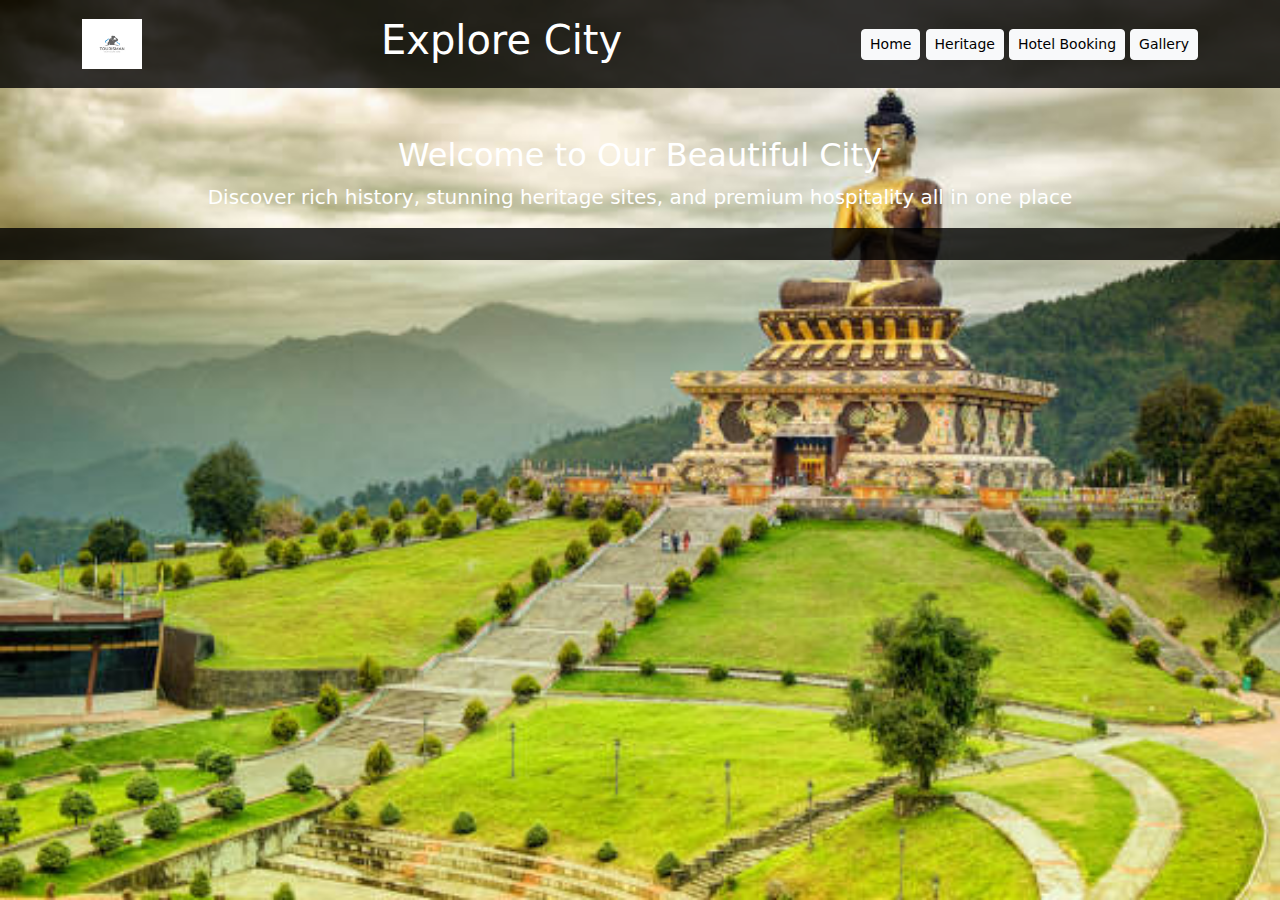
<file: index.html>
<!DOCTYPE html>
<html>
    <head>
      <meta charaset="UTF-8">
      <meta name="viewport" content="width=device-width, initial-scale=1">
      <title>Tourism Guide - Home</title>  
      <link href="https://cdn.jsdelivr.net/npm/bootstrap@5.3.0/dist/css/bootstrap.min.css" rel="stylesheet">
      <link rel="icon" type="img" href="index1.jpg">
      <link rel="stylesheet" href="style.css">
    </head>
    <body>
        <header class="header">
            <div class="container d-flex justify-content-between align-items-center py-3">
           
                <img src="tour_logo.jpg" alt="Logo" height="50">
                <h1 class="text-white">Explore City</h1>
                <nav>
                    <a href="index.html" class="btn btn-light btn-sm">Home</a>
                    <a href="heritage.html" class="btn btn-light btn-sm">Heritage</a>
                    <a href="booking.html" class="btn btn-light btn-sm">Hotel Booking</a>
                    <a href="gallery.html" class="btn btn-light btn-sm">Gallery</a>
                </nav>
            </div>
        </header>
        <main class="container text-white text-center mt-5">
            <h2>Welcome to Our Beautiful City</h2>
            <p class="lead">Discover rich history, stunning heritage sites, and premium hospitality all in one place</p>
        </main>
        <footer class="footer text-white text-center py-3">

        </footer>
    </body>
</html>
</file>
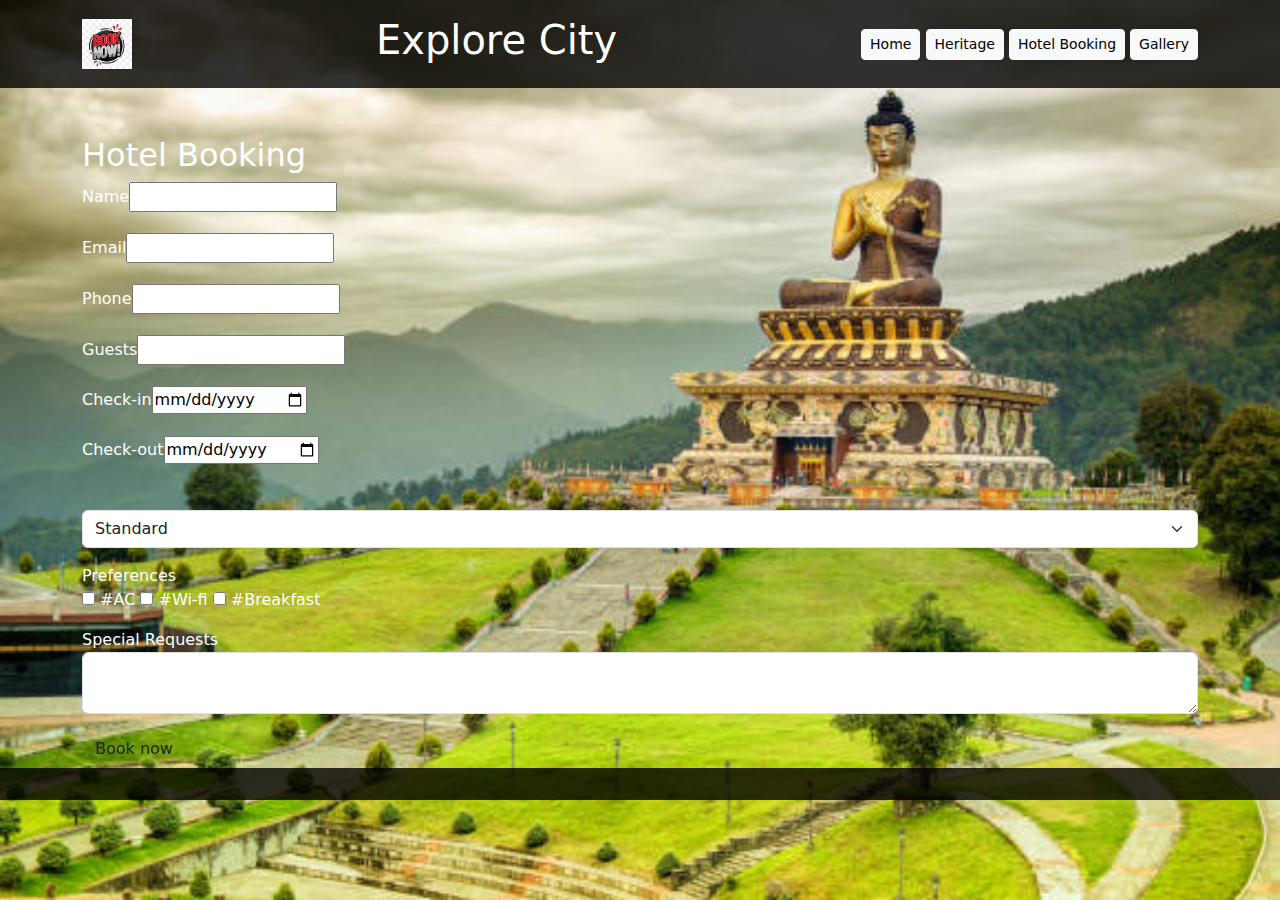
<file: booking.html>
<!DOCTYPE html>
<html>
    <head>
        <meta name="viewport" content="width=device-width, initial-scale=1">
      <link href="https://cdn.jsdelivr.net/npm/bootstrap@5.3.0/dist/css/bootstrap.min.css" rel="stylesheet">
      <link rel="icon" type="img" href="hotel1.jpg">
      <link rel="stylesheet" href="style.css">
      <title>Hotel Booking</title> 
    </head>
    <body>
        <header class="header">
            <div class="container d-flex justify-content-between align-items-center py-3">
                <img src="booking.png" alt="Logo" height="50">
                <h1 class="text-center">Explore City</h1>
                <nav>
                    <a href="index.html" class="btn btn-light btn-sm">Home</a>
                    <a href="heritage.html" class="btn btn-light btn-sm">Heritage</a>
                    <a href="booking.html" class="btn btn-light btn-sm">Hotel Booking</a>
                    <a href="gallery.html" class="btn btn-light btn-sm">Gallery</a>
                </nav>
            </div>
        </header>
        <main class="container text-white mt-5">
            <h2>Hotel Booking</h2>
            <form>
                <div class="mb-3"><label class="form-label">Name</label><input type="text"></div>
                <div class="mb-3"><label class="form-label">Email</label><input type="email"></div>
                <div class="mb-3"><label class="form-label">Phone</label><input type="tel"></div>
                <div class="mb-3"><label class="form-label">Guests</label><input type="number"></div>
                <div class="mb-3"><label class="form-label">Check-in</label><input type="date"></div>
                <div class="mb-3"><label class="form-label">Check-out</label><input type="date"></div>
                <div class="mb-3"><label class="form-label"></label>
                <select class="form-select">
                    <option>Standard</option>
                    <option>Deluxe</option>
                    <option>Suites</option>
                </select>
            </div>
            <div class="mb-3">
                <label>Preferences</label><br>
                <input type="checkbox"> #AC
                <input type="checkbox"> #Wi-fi
                <input type="checkbox"> #Breakfast
            </div>
            <div class="mb-3"><label>Special Requests</label><textarea class="form-control"></textarea></div>
            <button class="btn btn-sucess">Book now</button>
            </form>
        </main>
        <footer class="footer text-white text-center py-3"></footer>
    </body>
</html>
</file>
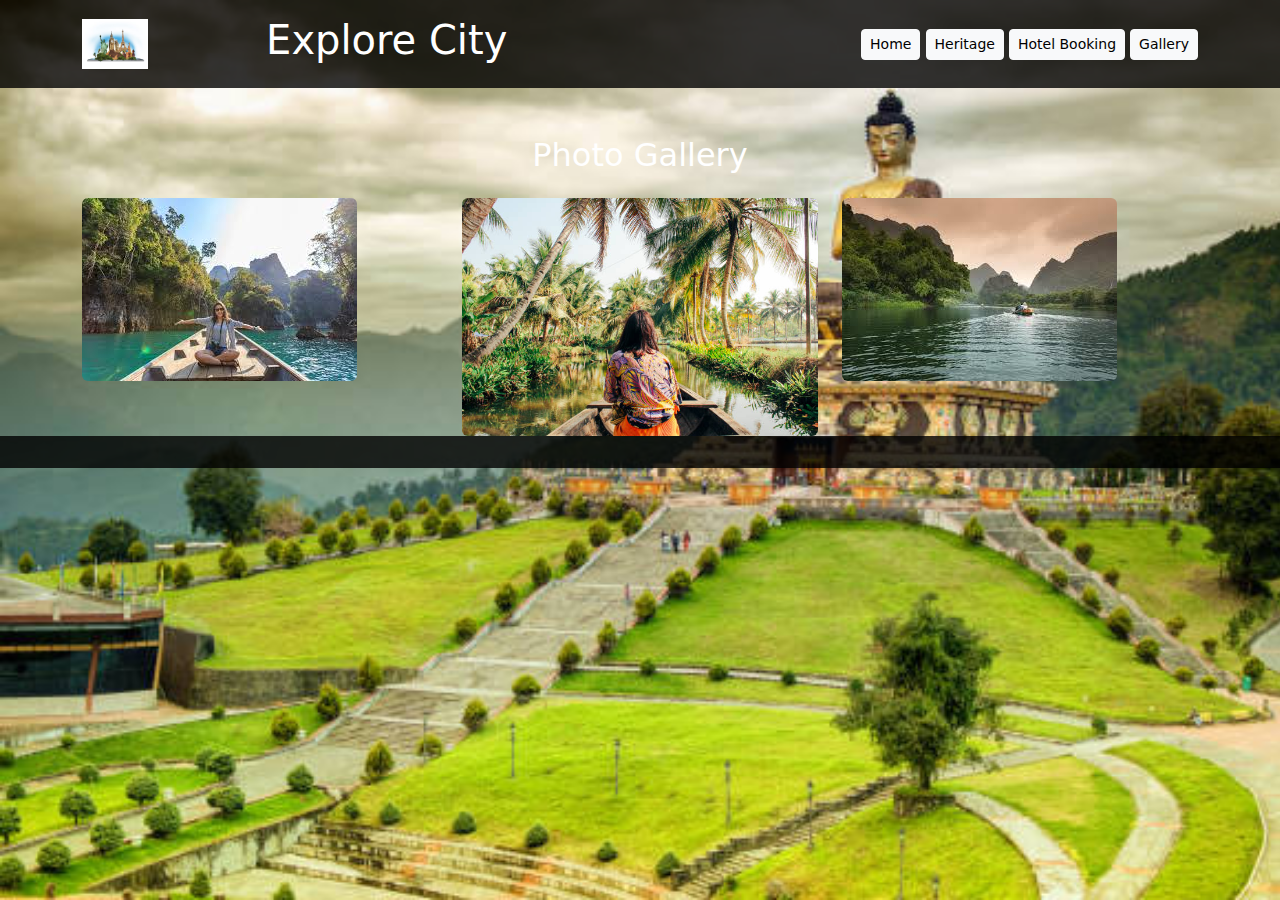
<file: gallery.html>
<!DOCTYPE html>
<html>
    <head>
        <meta name="viewport" content="width=device-width, initial-scale=1">
      <link href="https://cdn.jsdelivr.net/npm/bootstrap@5.3.0/dist/css/bootstrap.min.css" rel="stylesheet">
      <link rel="icon" type="img" href="gal3.jpg">
      <link rel="stylesheet" href="style.css">
      <title>Gallery</title>
    </head>
    <body>
        <header class="header">
             <div class="container d-flex justify-content-between align-items-center py-3">
               <img src="gal.avif" alt="Logo" height="50">
             <h1 class="text-white">Explore City</h1><br>
             <hr>
             <nav>
                <a href="index.html" class="btn btn-light btn-sm">Home</a>
                <a href="heritage.html" class="btn btn-light btn-sm">Heritage</a>
                <a href="booking.html" class="btn btn-light btn-sm">Hotel Booking</a>
                <a href="gallery.html" class="btn btn-light btn-sm">Gallery</a>
             </nav>
         </div>
    </header>
    <main class="container mt-5">
        <h2 class="text-white text-center mb-4">Photo Gallery</h2>
         <div class="row row-cols-1 row-cols-md-3 g-4">
            <div class="col"><img src="gal1.jpg" class="img-fluid rounded" alt="Site 1"></div>
            <div class="col"><img src="gal2.jpg" class="img-fluid rounded" alt="Site 2"></div>
            <div class="col"><img src="gal3.jpg" class="img-fluid rounded" alt="Site 3"></div>
         </div>
    </main>
    <footer class="footer text-white text-center py-3">
    </footer>
    </body>
</html>
</file>
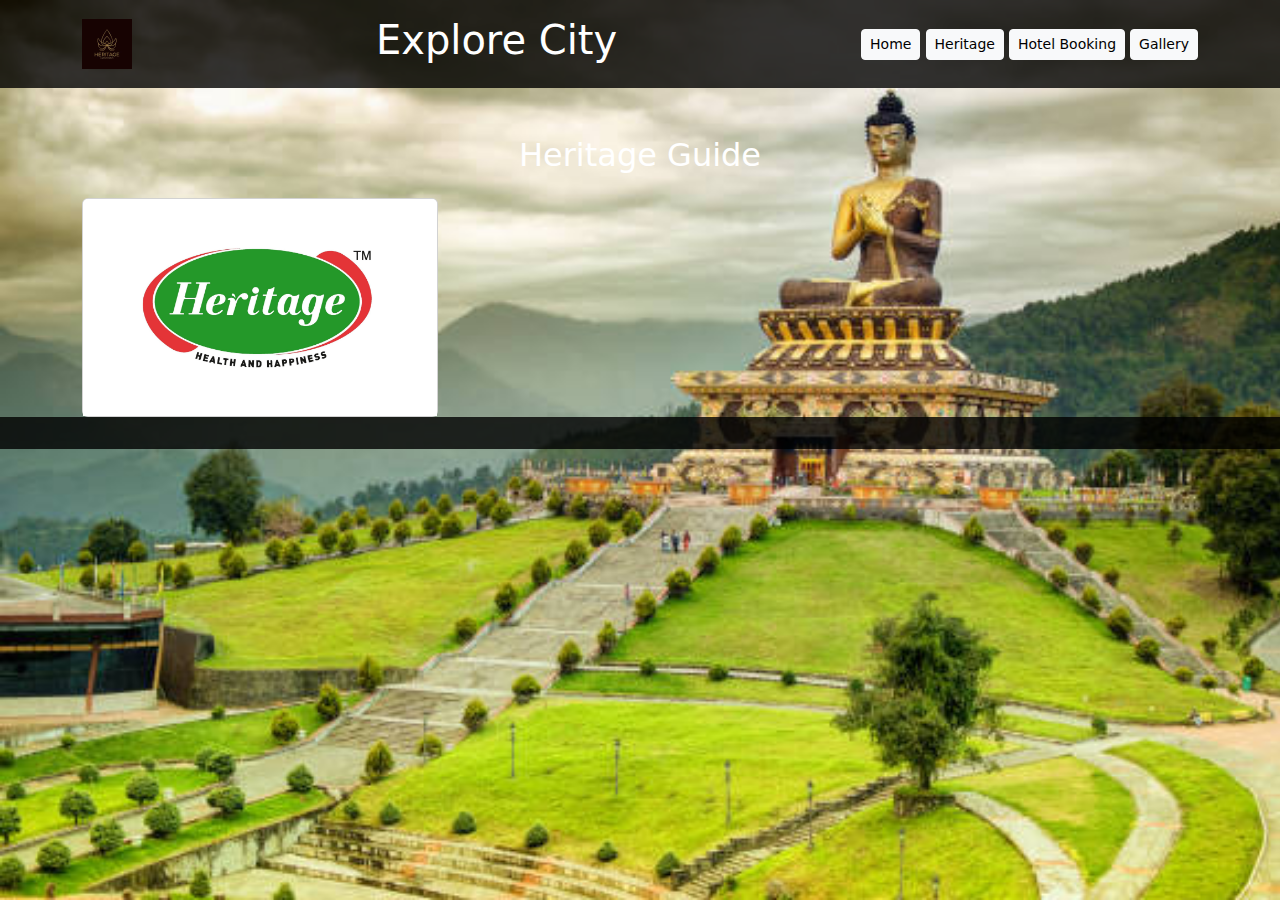
<file: heritage.html>
<!DOCTYPE html>
<html>
    <head>
        <meta charaset="UTF-8">
        <title>Heritage</title>
      <meta name="viewport" content="width=device-width, initial-scale=1">
      <link href="https://cdn.jsdelivr.net/npm/bootstrap@5.3.0/dist/css/bootstrap.min.css" rel="stylesheet">
      <link rel="icon" type="img" href="heritage1.png">
      <link rel="stylesheet" href="style.css">
    </head>
    <body>
        <header class="header">
            <div class="container d-flex justify-content-between align-items-center py-3">
                <img src="heritage.jpg" alt="Logo" height="50">
                <h1 class="text-white">Explore City</h1>
                <nav>
                    <a href="index.html" class="btn btn-light btn-sm">Home</a>
                    <a href="heritage.html" class="btn btn-light btn-sm">Heritage</a>
                    <a href="booking.html" class="btn btn-light btn-sm">Hotel Booking</a>
                    <a href="gallery.html" class="btn btn-light btn-sm">Gallery</a>
                </nav>
            </div>

        </header>
        <main class="container mt-5">
            <h2 class="text-white text-center mb-4">Heritage Guide</h2>
             <div class="row row-cols-1 row-cols-md-3 g-4">
                <div class="col">
                    <div class="card">
                        <img src="Heritage-Logo.jpg" class="card-img-top" alt="Heritage Site 1">
                    </div> 
                </div> 
             </div>
        </main>
        <footer class="footer text-white text-center py-3">
        </footer>
    </body>
</html>
</file>
<file: style.css>
body {
  background-image: url('sty-bg.jpg');
  background-size: cover;
  background-attachment: fixed;
  color: white;
}

.header, .footer {
  background-color: rgba(0, 0, 0, 0.8);
}
</file>
